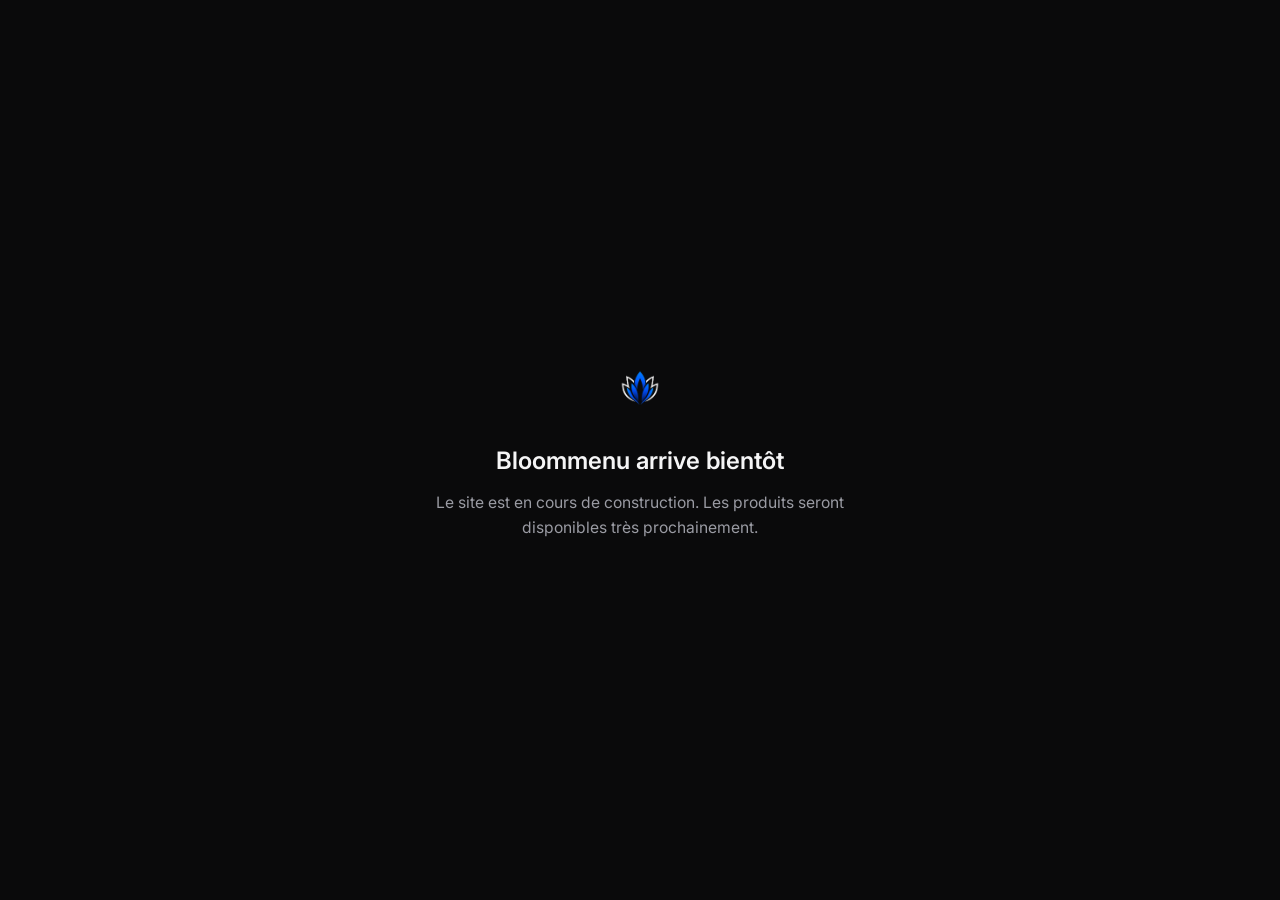
<file: bloommenu-coming-soon.html>
<!DOCTYPE html>
<html lang="fr">
<head>
<meta charset="UTF-8">
<meta name="viewport" content="width=device-width, initial-scale=1.0">
<title>Bloommenu — En développement</title>
<link rel="preconnect" href="https://fonts.googleapis.com">
<link rel="preconnect" href="https://fonts.gstatic.com" crossorigin>
<link href="https://fonts.googleapis.com/css2?family=Inter:wght@400;500;600&display=swap" rel="stylesheet">
<style>
  *{ margin:0; padding:0; box-sizing:border-box; }

  html,body{ height:100%; }

  body{
    min-height:100vh;
    background:#0A0A0B;
    color:#F5F5F6;
    font-family:'Inter', sans-serif;
    display:flex;
    align-items:center;
    justify-content:center;
    padding: 6vh 6vw;
  }

  main{
    display:flex;
    flex-direction:column;
    align-items:center;
    text-align:center;
    max-width: 420px;
  }

  img{
    width: 56px;
    height: 56px;
    margin-bottom: 1.8rem;
  }

  h1{
    font-size: 1.5rem;
    font-weight: 600;
    line-height: 1.3;
    color:#F5F5F6;
  }

  p{
    margin-top: .9rem;
    font-size: .98rem;
    line-height: 1.6;
    color:#9A9BA3;
  }
</style>
</head>
<body>

<main>
  <img src="[data-uri]" alt="Bloommenu">
  <h1>Bloommenu arrive bientôt</h1>
  <p>Le site est en cours de construction. Les produits seront disponibles très prochainement.</p>
</main>

</body>
</html>
</file>
